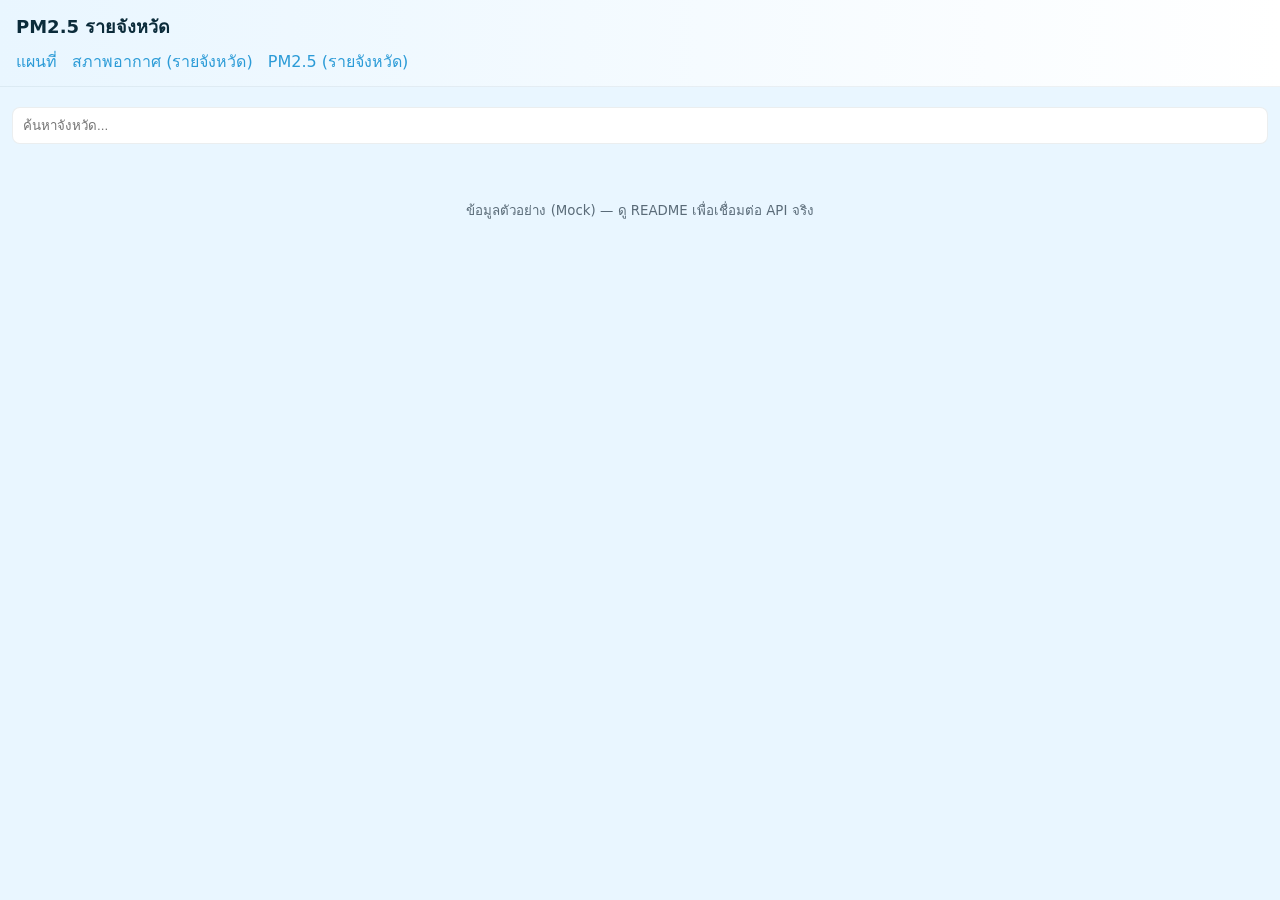
<file: pm25.html>
<!doctype html>
<html lang="th">
<head>
  <meta charset="utf-8" />
  <meta name="viewport" content="width=device-width,initial-scale=1" />
  <title>PM2.5 รายจังหวัด — ประเทศไทย</title>
  <link rel="stylesheet" href="assets/styles.css" />
</head>
<body>
  <header>
    <h1>PM2.5 รายจังหวัด</h1>
    <nav>
      <a href="index.html">แผนที่</a>
      <a href="weather.html">สภาพอากาศ (รายจังหวัด)</a>
      <a href="pm25.html">PM2.5 (รายจังหวัด)</a>
    </nav>
  </header>

  <main class="list-page">
    <div class="search-row">
      <input id="search" placeholder="ค้นหาจังหวัด..." />
    </div>
    <ul id="list" class="province-list"></ul>
  </main>

  <footer>
    <small>ข้อมูลตัวอย่าง (Mock) — ดู README เพื่อเชื่อมต่อ API จริง</small>
  </footer>

  <script src="config.js"></script>
  <script src="assets/main.js"></script>
  <script src="assets/pm25_page.js"></script>
</body>
</html>
</file>
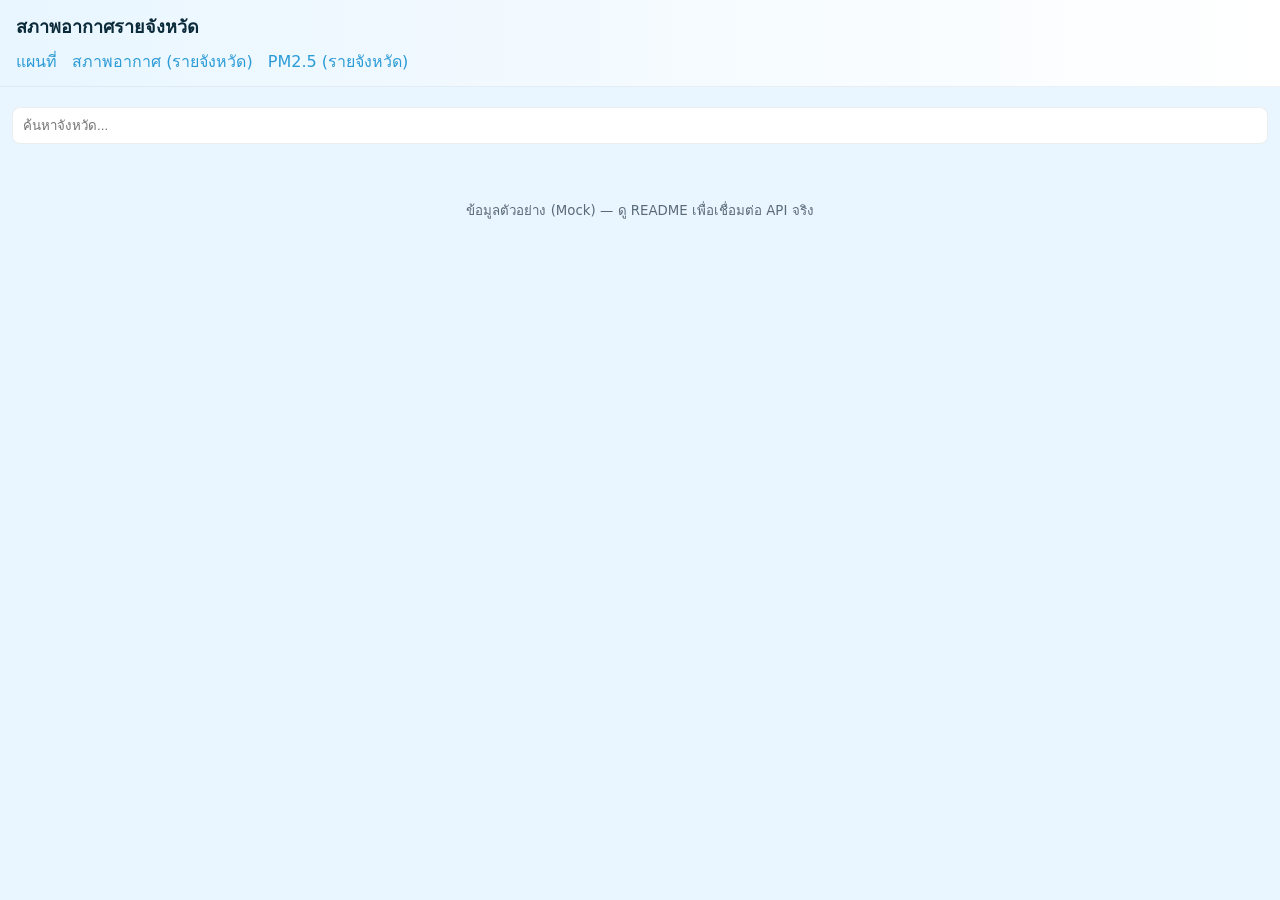
<file: weather.html>
<!doctype html>
<html lang="th">
<head>
  <meta charset="utf-8" />
  <meta name="viewport" content="width=device-width,initial-scale=1" />
  <title>สภาพอากาศรายจังหวัด — ประเทศไทย</title>
  <link rel="stylesheet" href="assets/styles.css" />
</head>
<body>
  <header>
    <h1>สภาพอากาศรายจังหวัด</h1>
    <nav>
      <a href="index.html">แผนที่</a>
      <a href="weather.html">สภาพอากาศ (รายจังหวัด)</a>
      <a href="pm25.html">PM2.5 (รายจังหวัด)</a>
    </nav>
  </header>

  <main class="list-page">
    <div class="search-row">
      <input id="search" placeholder="ค้นหาจังหวัด..." />
    </div>
    <ul id="list" class="province-list"></ul>
  </main>

  <footer>
    <small>ข้อมูลตัวอย่าง (Mock) — ดู README เพื่อเชื่อมต่อ API จริง</small>
  </footer>

  <script src="config.js"></script>
  <script src="assets/main.js"></script>
  <script src="assets/weather_page.js"></script>
</body>
</html>
</file>
<file: assets/styles.css>
/* โทนสีฟ้าอ่อน + สไตล์พื้นฐาน */
:root{
  --sky:#e9f6ff;
  --accent:#2b9bd7;
  --muted:#5a6b78;
  --card:#ffffff;
}
*{box-sizing:border-box}
body{font-family:system-ui,-apple-system,BlinkMacSystemFont,'Segoe UI',Roboto,'Noto Sans Thai',"Helvetica Neue",Arial;background:var(--sky);color:#0b2b3a;margin:0}
header{background:linear-gradient(90deg,var(--sky),#ffffff);padding:12px 16px;border-bottom:1px solid rgba(11,43,58,0.06)}
header h1{margin:0;font-size:18px}
nav{margin-top:8px}
nav a{margin-right:10px;color:var(--accent);text-decoration:none}
.layout{display:flex;gap:12px;padding:12px}
#map{width:100%;height:70vh;border-radius:8px;box-shadow:0 2px 8px rgba(11,43,58,0.08)}
.panel{width:320px;max-width:40%;background:var(--card);border-radius:8px;padding:12px;box-shadow:0 2px 12px rgba(11,43,58,0.08);position:relative}
.panel h2{margin-top:0}
.stat-row{margin:8px 0}
.panel-actions{display:flex;gap:8px;margin-top:12px}
.btn{background:var(--accent);color:white;padding:8px 10px;border-radius:6px;text-decoration:none}
#close-panel{position:absolute;right:8px;top:8px;border:0;background:transparent;font-size:16px}
.footer,footer{padding:12px;text-align:center;color:var(--muted)}
/* List pages */
.list-page{padding:12px}
.search-row{padding:8px 0}
#search{width:100%;padding:10px;border-radius:8px;border:1px solid rgba(11,43,58,0.08)}
.province-list{list-style:none;padding:0;margin:12px 0;display:grid;grid-template-columns:repeat(auto-fit,minmax(260px,1fr));gap:8px}
.province-item{background:var(--card);padding:10px;border-radius:8px;display:flex;justify-content:space-between;align-items:center;box-shadow:0 1px 4px rgba(11,43,58,0.04)}
.province-item .meta{font-size:14px;color:var(--muted)}n
@media(max-width:900px){
  .layout{flex-direction:column}
  .panel{width:auto;max-width:none}
  #map{height:56vh}
}
</file>
